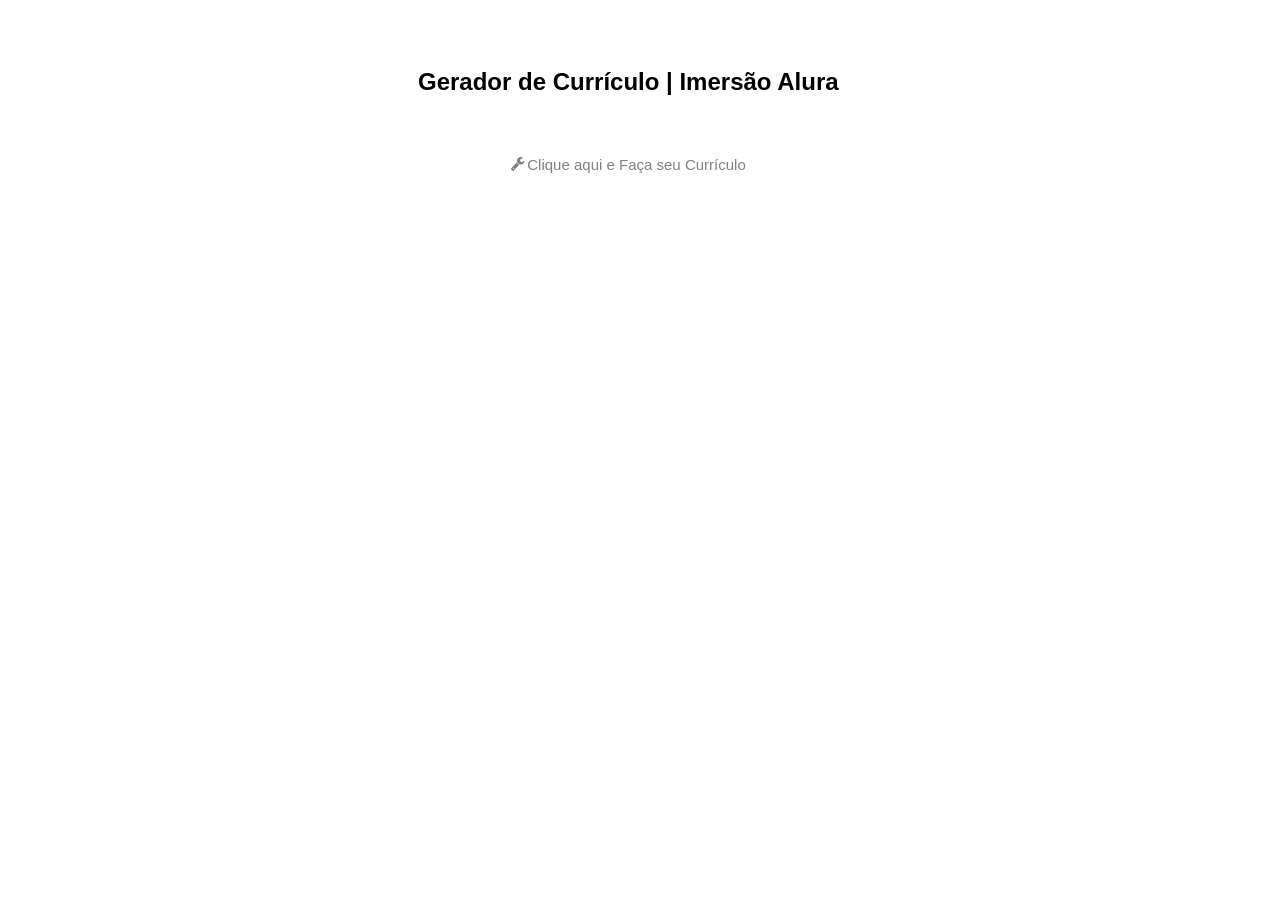
<file: index.html>
<!DOCTYPE html>
<html>
<head>
<meta name="viewport" content="width=device-width, initial-scale=1">
<title>Gerador Currículo | Guilherme Perseguini</title>
<link rel="stylesheet" href="https://cdnjs.cloudflare.com/ajax/libs/font-awesome/4.7.0/css/font-awesome.min.css">
<link rel="stylesheet" href="style.css">
</head>
<body>

<div class="main">
  <h2>Gerador de Currículo | Imersão Alura</h2>
 
</div>

<div class="sidebar">
  <a href="curriculo.html"><i class="fa fa-fw fa-wrench"></i> Clique aqui e Faça seu Currículo</a>

</div>
     
</body>
</html>
</file>
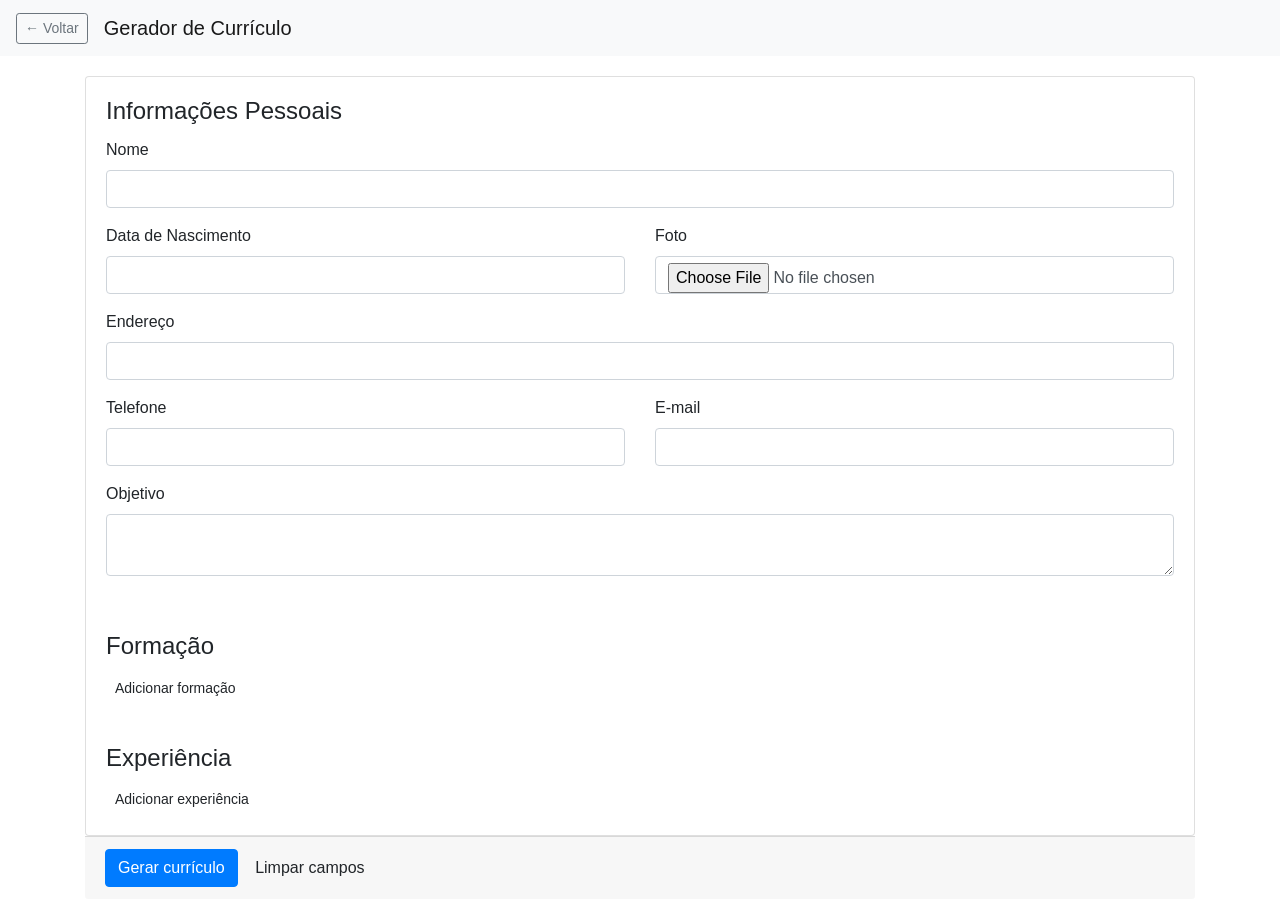
<file: curriculo.html>
<!DOCTYPE html>
<html>
<head>
    <meta charset="utf-8">
    <meta name="viewport" content="width=device-width, initial-scale=1">
    <title>Gerador Currículo | Guilherme Perseguini</title>
    <link rel="stylesheet" href="https://maxcdn.bootstrapcdn.com/bootstrap/4.0.0-beta/css/bootstrap.min.css">
    <link href="https://fonts.googleapis.com/icon?family=Material+Icons" rel="stylesheet">
</head>
<body>





    <nav class="navbar navbar-expand-lg navbar-light bg-light">
        <a class="btn btn-outline-secondary btn-sm mr-3" href="index.html" title="Voltar">&larr; Voltar</a>
        <a class="navbar-brand" href="#">Gerador de Currículo</a>
    </nav>
    <main class="container" style="margin-top:20px">
        <div id="alerta-erro" class="alert alert-danger" style="display:none"></div>
        <form id="form-curriculo">
            <div class="card">
                <div class="card-body">
                    <h4 class="card-title">Informações Pessoais</h4>

                    <div class="form-group">
                        <label for="nome">Nome</label>
                        <input type="text" class="form-control" name="nome" id="nome">
                    </div>
                    <div class="row">
                        <div class="col">
                            <div class="form-group">
                                <label for="cargo">Data de Nascimento</label>
                                <input type="text" class="form-control" name="data" id="data">
                            </div>
                        </div>
                        <div class="col">
                            <div class="form-group">
                                <label for="foto">Foto</label>
                                <input type="file" class="form-control" name="foto" id="foto">
                            </div>
                        </div>
                    </div>
                    <div class="form-group">
                        <label for="endereco">Endereço</label>
                        <input type="text" class="form-control" name="endereco" id="endereco">
                    </div>
                    <div class="row">
                        <div class="col">
                            <div class="form-group">
                                <label for="telefone">Telefone</label>
                                <input type="text" class="form-control" name="telefone" id="telefone">
                            </div>
                        </div> 
                        <div class="col">
                            <div class="form-group">
                                <label for="email">E-mail</label>
                                <input type="email" class="form-control" name="email" id="email">
                            </div>
                        </div> 
                    </div>
                    <div class="form-group">
                        <label for="resumo">Objetivo</label>
                        <textarea class="form-control" name="objetivo" id="objetivo"></textarea>
                    </div>
                </div>

                <div class="card-body" id="div-formacoes">
                    <h4 class="card-title">Formação</h4>
                    <button class="btn btn-sm right" id="btn-adicionar-formacao" title="Adicionar formação">Adicionar formação</button>
                </div>

                <div class="card-body" id="div-experiencias">
                    <h4 class="card-title">Experiência</h4>
                    <button class="btn btn-sm right" id="btn-adicionar-experiencia" title="Adicionar experiência">Adicionar experiência</button>
                </div>
                </div>
                
                <div class="card-footer">
                    <button class="btn btn-primary" type="submit">Gerar currículo</button>
                    <button class="btn btn-default" type="reset">Limpar campos</button>
                </div>
            </div>
        </form>
    </main>
    
    <script src="https://code.jquery.com/jquery-3.2.1.min.js"></script>
    <script src="js/index.js"></script>
    <script src="js/gerar.js"></script>
</body>
</html>
</file>
<file: style.css>
body {font-family: "Lato", sans-serif;}

.sidebar {
  display: flex;
  margin-left: 500px;
}

.sidebar a {
  display: flex;
  text-decoration: none;
  font-size: 15px;
  color: #818181;
 
}


.main {
  display: center;  
  margin-left: 400px;
  padding: 40px 10px;
}
</file>
